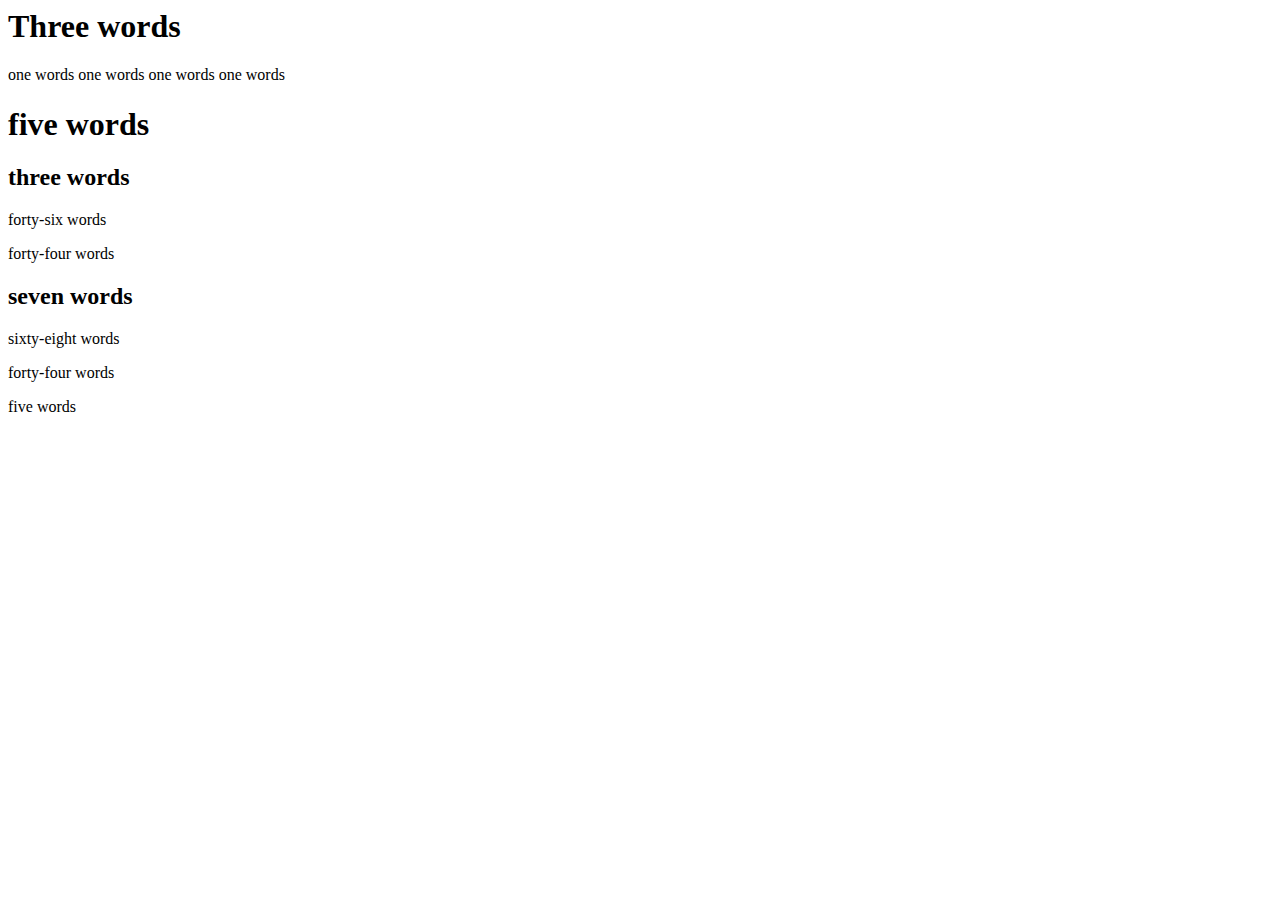
<file: latihan2.html>
<DOCTYPE html>
    <html lang="en">
        <head>
            <meta charset="UTF-8">
            <meta name="viewport" content="width=device-width, initial-scale=1.0">
            <title>Documnent</title>
        </head>
        <body>
            <header>
                <h1>Three words</h1>
                <nav>
                    <a>one words</a>
                    <a>one words</a>
                    <a>one words</a>
                    <a>one words</a>
                </nav>
            </header>
            <main>
                <header>
                    <h1>five words</h1>
                </header>
                <section>
                    <h2>three words</h2>
                    <p>forty-six words</p>
                    <p>forty-four words</p>
                </section>
                <section>
                    <h2>seven words</h2>
                    <p>sixty-eight words</p>
                    <p>forty-four words</p>
                </section>
            </main>
            <footer>
                <p>five words</p>
            </footer>
        </body>
    </html>
</file>
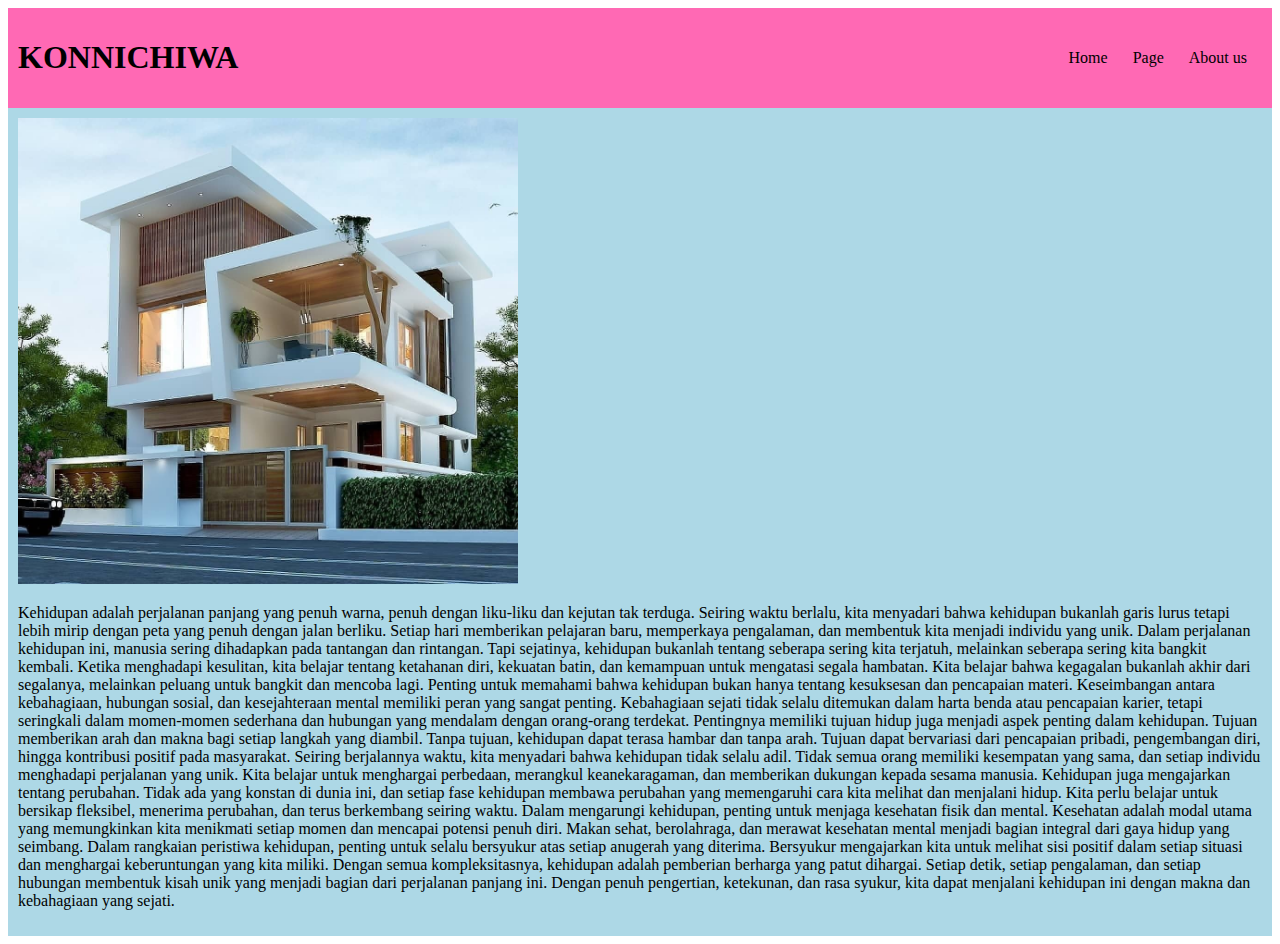
<file: latihan3.html>
<!DOCTYPE html>
<html lang="en">
    <head>
        <meta charset="UTF-8">
        <meta name="viewport" content="width=device-width, initial-scale=1.0">
        <title>Document</title>
        <link rel="stylesheet" href="style.css">
        </head>
    <body>
        <nav>
            <h1>KONNICHIWA</h1>
            <ul>
                <li><a href="#">Home</a></li>
                <li><a href="latihan4.html">Page</a></li>
                <li><a href="registrasi.html">About us</a></li>
            </ul>
        </nav>
        <main>
            <img src="rumah.jpg" alt="rumah" width="500">
            <p>Kehidupan adalah perjalanan panjang yang penuh warna, penuh dengan liku-liku dan kejutan tak terduga. Seiring waktu berlalu, kita menyadari bahwa kehidupan bukanlah garis lurus tetapi lebih mirip dengan peta yang penuh dengan jalan berliku. Setiap hari memberikan pelajaran baru, memperkaya pengalaman, dan membentuk kita menjadi individu yang unik. Dalam perjalanan kehidupan ini, manusia sering dihadapkan pada tantangan dan rintangan. Tapi sejatinya, kehidupan bukanlah tentang seberapa sering kita terjatuh, melainkan seberapa sering kita bangkit kembali. Ketika menghadapi kesulitan, kita belajar tentang ketahanan diri, kekuatan batin, dan kemampuan untuk mengatasi segala hambatan. Kita belajar bahwa kegagalan bukanlah akhir dari segalanya, melainkan peluang untuk bangkit dan mencoba lagi. Penting untuk memahami bahwa kehidupan bukan hanya tentang kesuksesan dan pencapaian materi. Keseimbangan antara kebahagiaan, hubungan sosial, dan kesejahteraan mental memiliki peran yang sangat penting. Kebahagiaan sejati tidak selalu ditemukan dalam harta benda atau pencapaian karier, tetapi seringkali dalam momen-momen sederhana dan hubungan yang mendalam dengan orang-orang terdekat. Pentingnya memiliki tujuan hidup juga menjadi aspek penting dalam kehidupan. Tujuan memberikan arah dan makna bagi setiap langkah yang diambil. Tanpa tujuan, kehidupan dapat terasa hambar dan tanpa arah. Tujuan dapat bervariasi dari pencapaian pribadi, pengembangan diri, hingga kontribusi positif pada masyarakat. Seiring berjalannya waktu, kita menyadari bahwa kehidupan tidak selalu adil. Tidak semua orang memiliki kesempatan yang sama, dan setiap individu menghadapi perjalanan yang unik. Kita belajar untuk menghargai perbedaan, merangkul keanekaragaman, dan memberikan dukungan kepada sesama manusia. Kehidupan juga mengajarkan tentang perubahan. Tidak ada yang konstan di dunia ini, dan setiap fase kehidupan membawa perubahan yang memengaruhi cara kita melihat dan menjalani hidup. Kita perlu belajar untuk bersikap fleksibel, menerima perubahan, dan terus berkembang seiring waktu. Dalam mengarungi kehidupan, penting untuk menjaga kesehatan fisik dan mental. Kesehatan adalah modal utama yang memungkinkan kita menikmati setiap momen dan mencapai potensi penuh diri. Makan sehat, berolahraga, dan merawat kesehatan mental menjadi bagian integral dari gaya hidup yang seimbang. Dalam rangkaian peristiwa kehidupan, penting untuk selalu bersyukur atas setiap anugerah yang diterima. Bersyukur mengajarkan kita untuk melihat sisi positif dalam setiap situasi dan menghargai keberuntungan yang kita miliki. Dengan semua kompleksitasnya, kehidupan adalah pemberian berharga yang patut dihargai. Setiap detik, setiap pengalaman, dan setiap hubungan membentuk kisah unik yang menjadi bagian dari perjalanan panjang ini. Dengan penuh pengertian, ketekunan, dan rasa syukur, kita dapat menjalani kehidupan ini dengan makna dan kebahagiaan yang sejati.</p>
        </main>
    </body>
</html>
</file>
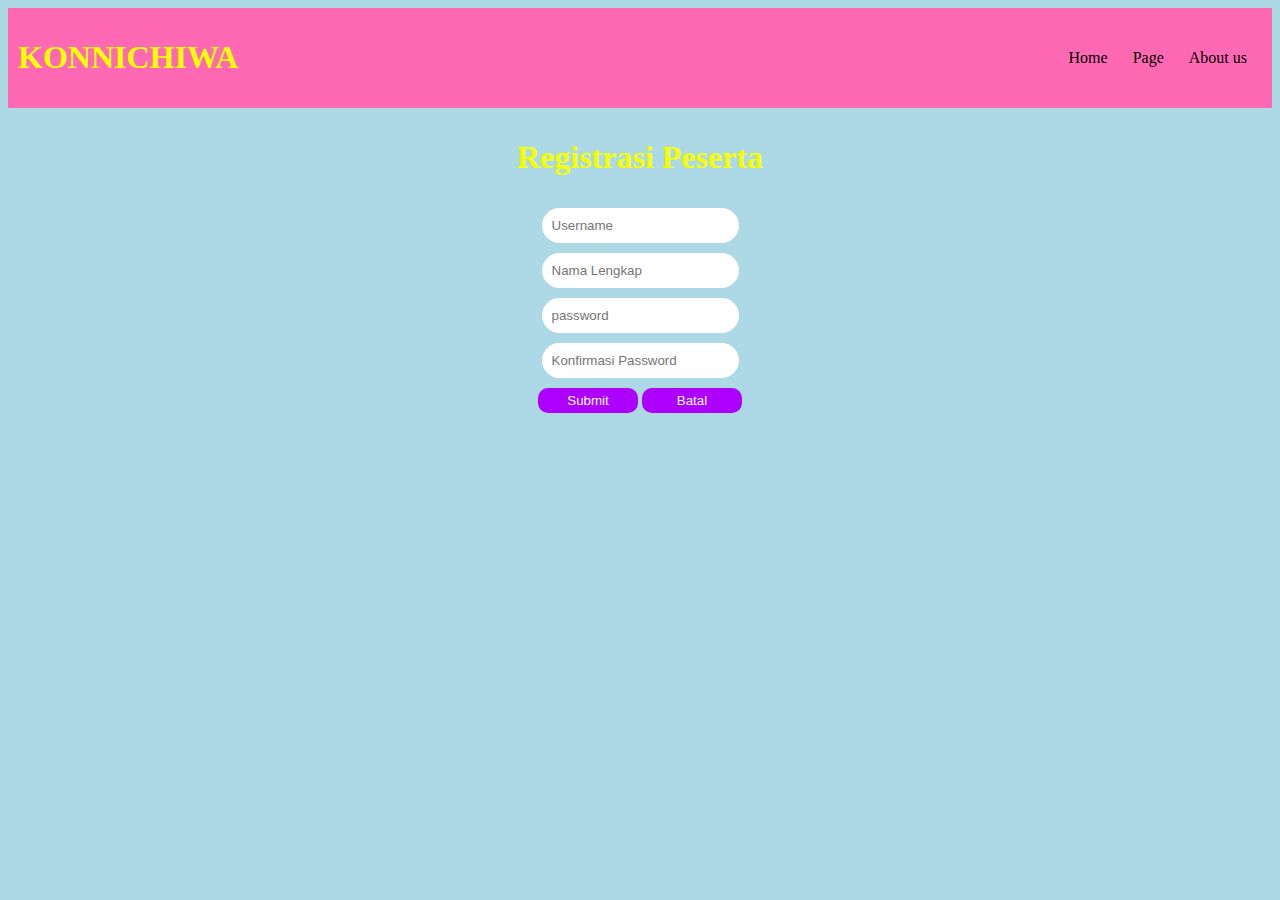
<file: registrasi.html>
<!DOCTYPE html>
<html lang="en">
<head>
    <meta charset="UTF-8">
    <meta name="viewport" content="width=device-width, initial-scale=1.0">
    <title>Document</title>
    <link rel="stylesheet" href="style.css">
    <style>
        body{
            background-color:lightblue;
            text-align: center;
            color: rgb(246, 255, 0);
        }
        input[type="text"],input[type="password"]{
            border: none;
            border-radius: 20px;
            padding:10px;
        }

        .form{
            display: flex;
            flex-direction: column;
            justify-content: center;
            align-items: center;
        }

        .user-input{
            margin-bottom: 10px;
        }

        form{
            padding: 10px;
        }

        button{
            border: none;
            border-radius: 10px;
            width: 100px;
            padding: 5px;
            background-color:rgb(174, 0, 255);
            color:azure;
        }
    </style>
</head>
<body>
    <nav>
        <h1>KONNICHIWA</h1>
        <ul>
            <li><a href="#">Home</a></li>
            <li><a href="latihan4.html">Page</a></li>
            <li><a href="registrasi.html">About us</a></li>
        </ul>
    </nav>
    <main>
    <div class="form">
        <h1>Registrasi Peserta</h1>
        <form action="register">
            <div class="user-input">
                <input type="text" name="username" id="" placeholder="Username">
            </div>
            <div class="user-input">
                <input type="text" name="nama_lengkap" id="" placeholder="Nama Lengkap">
            </div>
            <div class="user-input">
                <input type="text" name="userpassword" id="" placeholder="password">
            </div>
            <div class="user-input">
                <input type="password" name="cuserpassword" id="" placeholder="Konfirmasi Password">
            </div>
            <div class="user-btn">
                <button type="submit">Submit</button>
                 <button type="reset">Batal</button>
            </div>
        </form>
    </div>
</main>
</body>
</html>
</file>
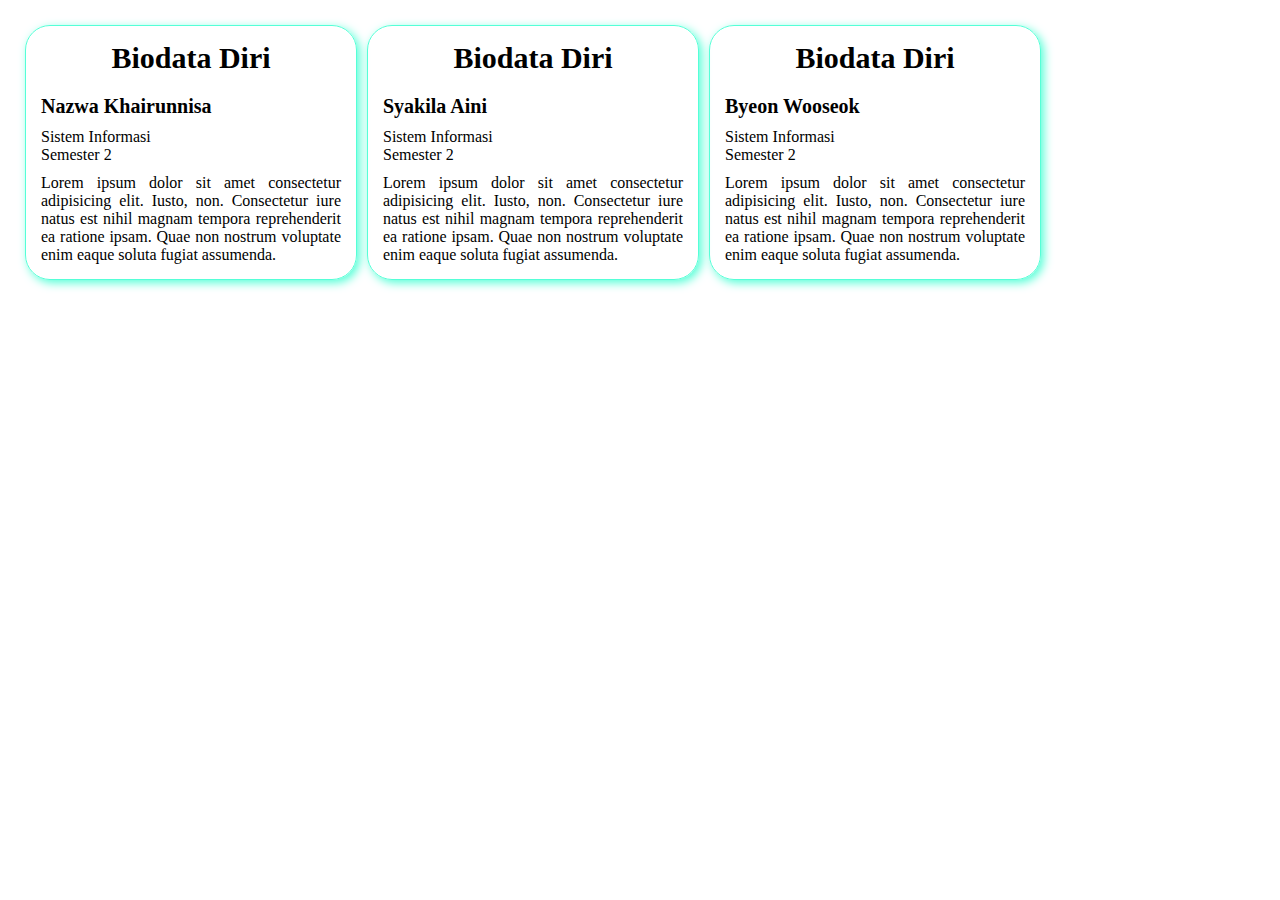
<file: card/card.html>
<!DOCTYPE html>
<html lang="en">
<head>
    <meta charset="UTF-8">
    <meta name="viewport" content="width=, initial-scale=1.0">
    <title>Document</title>
    <link rel="stylesheet" href="card.css">
</head>
<body>
<section>
    <div class = "card">
        <h1>Biodata Diri</h1>
        <div class = "card-body">
            <h4>Nazwa Khairunnisa</h4>
            <p>Sistem Informasi</p>
            <p>Semester 2</p>
            <p class="desc">
                Lorem ipsum dolor sit amet consectetur adipisicing elit. Iusto, non. Consectetur iure natus est nihil magnam tempora reprehenderit ea ratione ipsam. Quae non nostrum voluptate enim eaque soluta fugiat assumenda.
            </p>
        </div>
    </div>
    <div class = "card">
        <h1>Biodata Diri</h1>
        <div class = "card-body">
            <h4>Syakila Aini</h4>
            <p>Sistem Informasi</p>
            <p>Semester 2</p>
            <p class="desc">
                Lorem ipsum dolor sit amet consectetur adipisicing elit. Iusto, non. Consectetur iure natus est nihil magnam tempora reprehenderit ea ratione ipsam. Quae non nostrum voluptate enim eaque soluta fugiat assumenda.
            </p>
        </div>
    </div>
    <div class = "card">
        <h1>Biodata Diri</h1>
        <div class = "card-body">
            <h4>Byeon Wooseok</h4>
            <p>Sistem Informasi</p>
            <p>Semester 2</p>
            <p class="desc">
                Lorem ipsum dolor sit amet consectetur adipisicing elit. Iusto, non. Consectetur iure natus est nihil magnam tempora reprehenderit ea ratione ipsam. Quae non nostrum voluptate enim eaque soluta fugiat assumenda.
            </p>
        </div>
    </div>
</section>
</body>
</html>
</file>
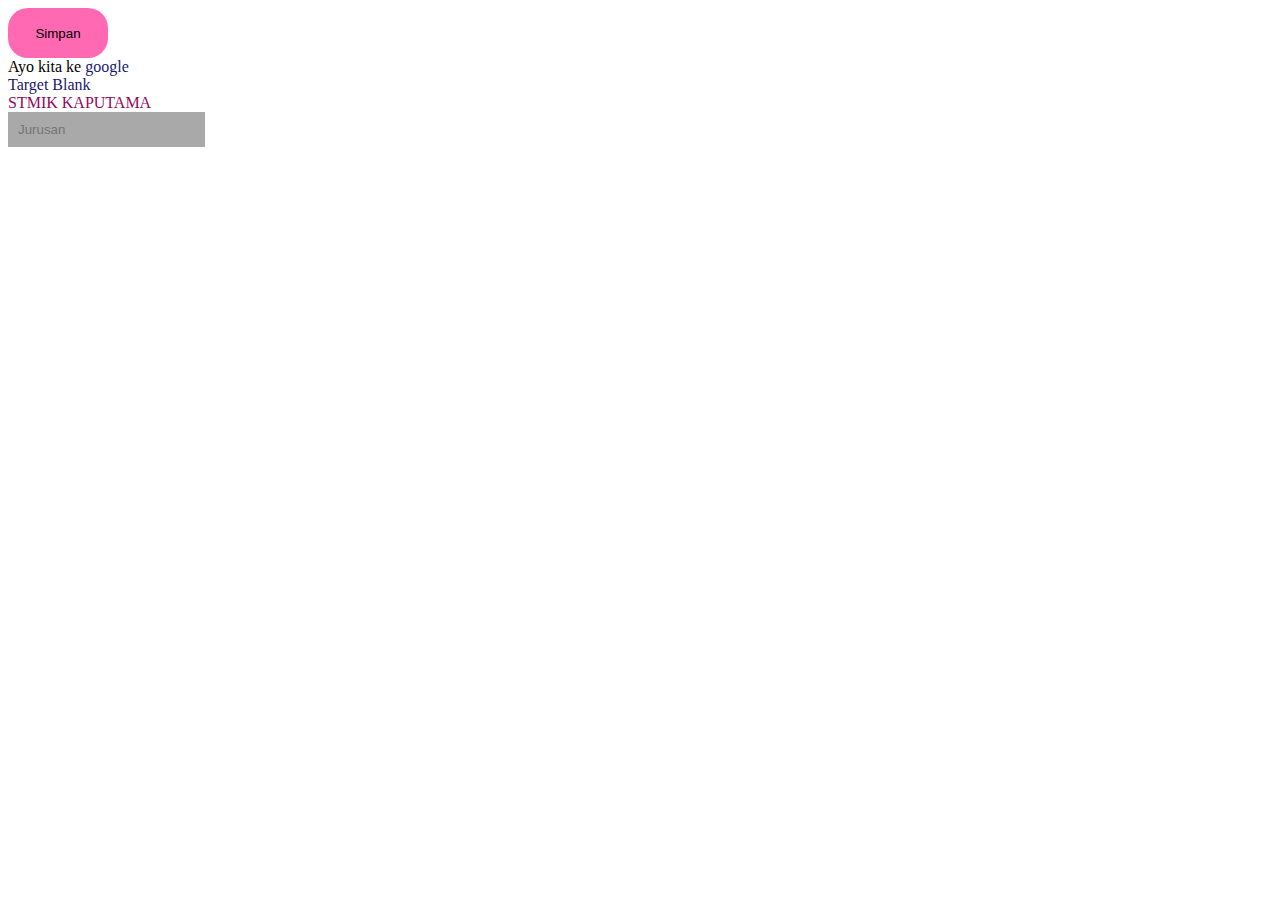
<file: pseudo/pseudoclass.html>
<!DOCTYPE html>
<html lang="en">
<head>
    <meta charset="UTF-8">
    <meta name="viewport" content="width=device-width, initial-scale=1.0">
    <title>Document</title>
    <link rel="stylesheet" href="pseudo.css">
</head>
<body>
    <button>
        Simpan
    </button> <br>
    Ayo kita ke <a href="https://google.com">google</a><br>
    <a href="#" target="_blank">Target Blank</a><br>
    <a href="stmikaputama.ac.id">STMIK KAPUTAMA</a><br>
    <input type="text" name="Jurusan" id="" placeholder="Jurusan">
</body>
</html>
</file>
<file: style.css>
{
    padding: 0;
    margin: 0;
    box-sizing: border-box;
}

    nav{
    background-color:hotpink;
    padding: 10px;
    display: flex;
    flex-direction: row;
    justify-content: space-between;
    align-items: center;
}

nav ul{
    list-style: none;
    display: flex;
    flex-direction: row;
}

nav ul li{
    margin-right: 5px;
}

nav ul li a{
    color:black;
    text-decoration: none;
    padding: 10px;
    border-radius: 20 px;
}

nav ul li a:hover{
    background-color:black;
    color:azure;
}
main{
    padding: 10px;
    background-color:lightblue;
}

footer{
    background-color:cornflowerblue;
    padding: 20px;
    display: flex;
    justify-content: center;
}
</file>
<file: card/card.css>
*{
    padding: 0;
    box-sizing: border-box; 
    margin: 0;
}

section{
    display: flex;
    gap: 10px;
    flex-wrap: wrap;
    padding: 25px;
}
.card{
    flex-direction: column;
    align-items: start;
    border: 1px solid #55ffd7;
    padding: 15px;
    display: flex;
    width: 1/4;
    justify-content: center;
    align-items: center;
    border-radius: 25px;
    box-shadow: 3px 3px 10px #55ffd7;
}

.card>h1{
    font-weight: 600;
    font-size: 30px;
    margin-bottom: 20px;
}

.caed-body{
    padding: 10px;
}

.card-body>h4{
    margin-bottom: 10px;
    font-size: 20px;
}

.desc{
    margin-top: 10px;
    text-wrap: pretty;
    text-align: justify;
    width: 300px;
}
</file>
<file: pseudo/pseudo.css>
button{
    background-color:hotpink;
    border: none;
    border-radius: 20px;
    height: 50px;
    width: 100px;
}

button:hover{
    cursor: pointer;
    background-color:lightpink;
}

button:active{
    cursor: pointer;
    background-color: aliceblue;
}

a{
    color:midnightblue;
    text-decoration: none;
}

a:visited{
    color:blue;
    font-style: italic;
}

a[href="stmikaputama.ac.id"]{
    color: rgb(145, 12, 92);
}

input[name="Jurusan"]{
    background-color: darkgrey;
    border: none;
    padding: 10px;
}
</file>
